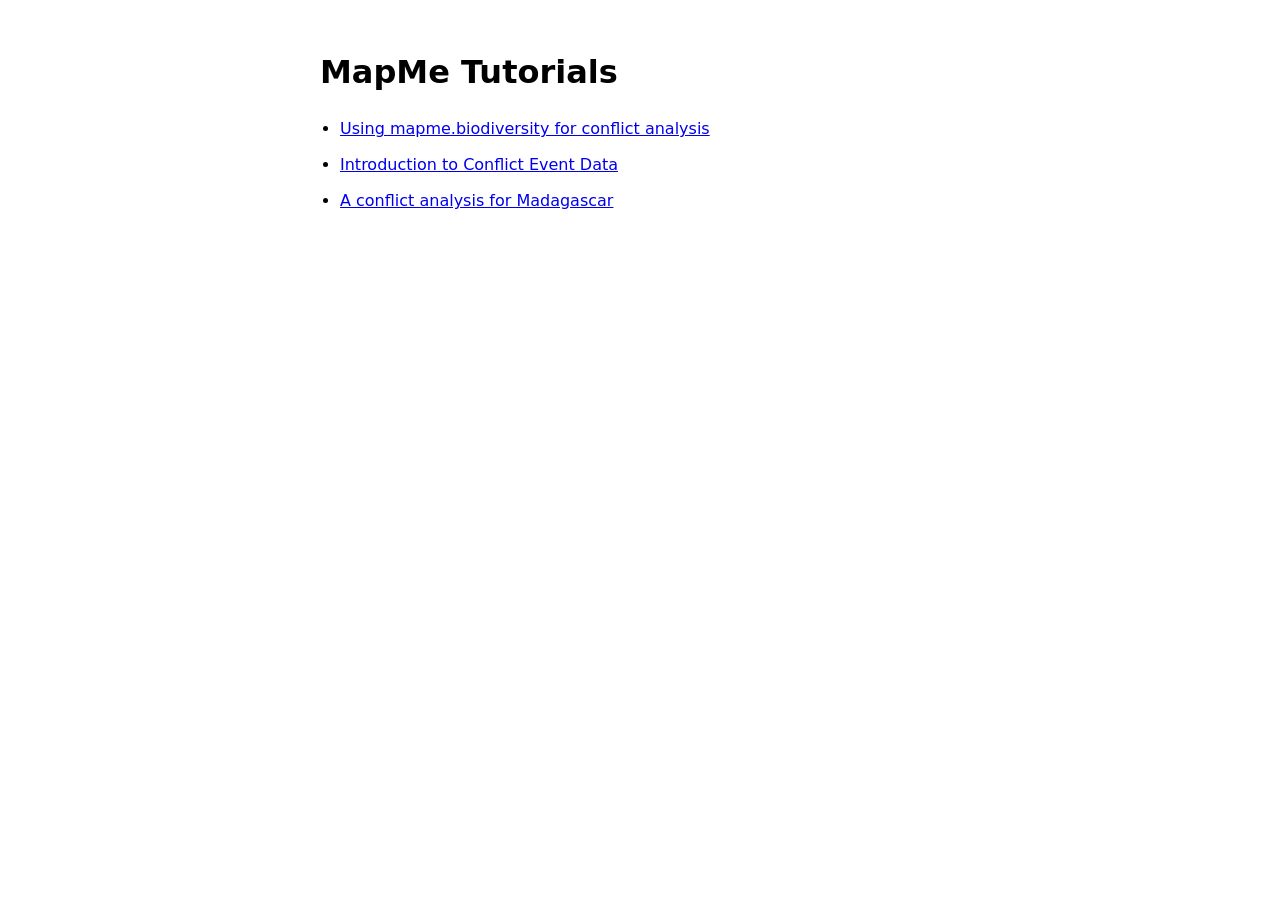
<file: docs/index.html>
﻿<!DOCTYPE html>
<html lang="en">
<head>
  <meta charset="utf-8">
  <meta name="viewport" content="width=device-width, initial-scale=1">
  <title>MapMe Tutorials</title>
  <style>
    body { font-family: system-ui, sans-serif; max-width: 40rem; margin: 3rem auto; padding: 0 1rem; line-height: 1.5; }
    ul { padding-left: 1.25rem; }
    li { margin: 0.75rem 0; }
  </style>
</head>
<body>
  <h1>MapMe Tutorials</h1>
  <ul>
    <li><a href="mapme-introduction/">Using mapme.biodiversity for conflict analysis</a></li>
    <li><a href="conflict-event-database/">Introduction to Conflict Event Data</a></li>
    <li><a href="madagascar-case-study/">A conflict analysis for Madagascar</a></li>
  </ul>
</body>
</html>
</file>
